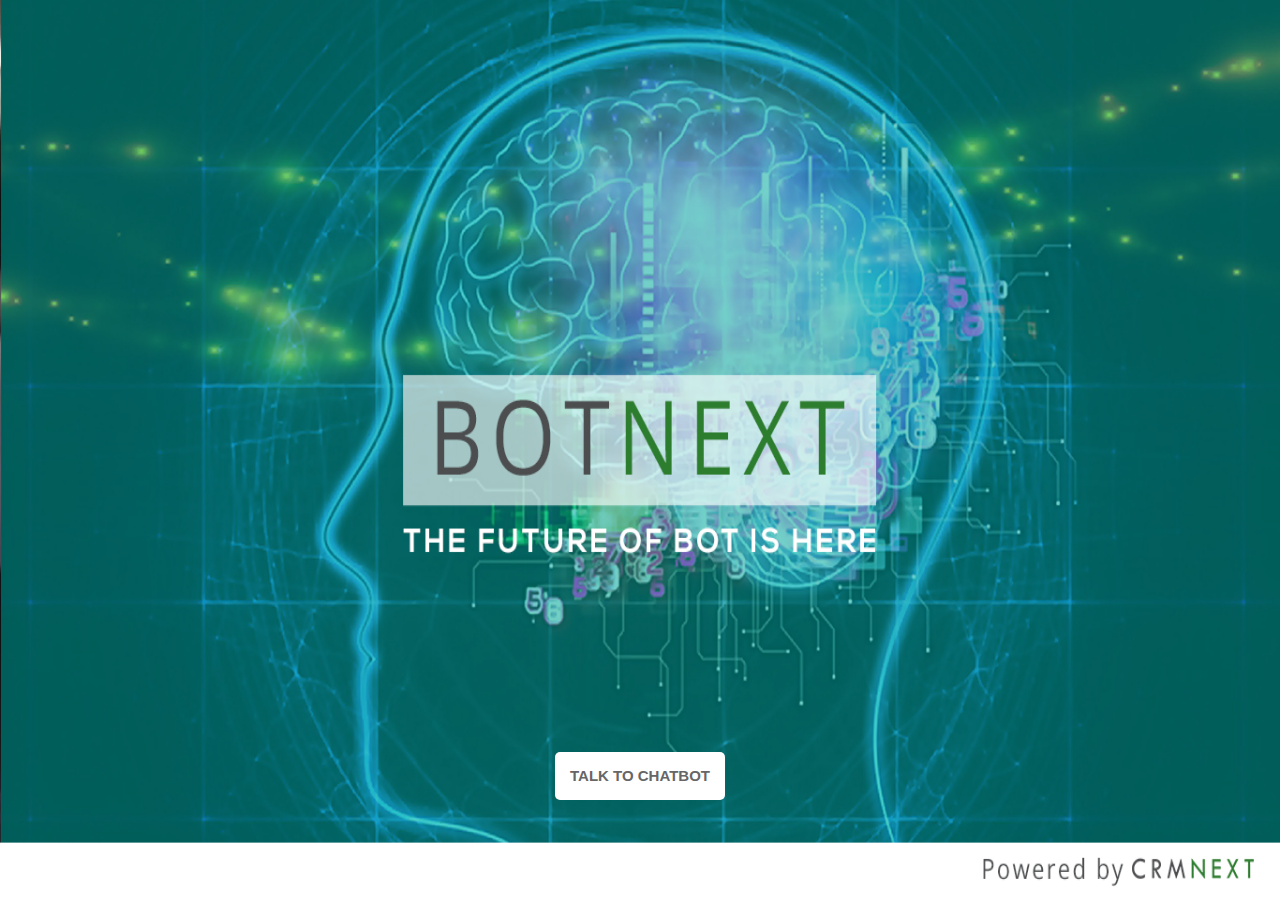
<file: fb_bot/bot/static/index.html>
<!DOCTYPE html>
<html lang="en">
   <head>
      <title>CrmNext ChatBot</title>
      <meta charset="utf-8">
      <meta http-equiv="X-UA-Compatible" content="IE=edge">
     
      <meta name="viewport" content="width=device-width, initial-scale=1.0">

      <link rel="shortcut icon" href="favicon.ico" type="image/x-icon">
      <!--css-->
      <link rel="stylesheet" href="css/style.css">

      <link rel="stylesheet" href="https://maxcdn.bootstrapcdn.com/bootstrap/3.3.7/css/bootstrap.min.css" integrity="sha384-BVYiiSIFeK1dGmJRAkycuHAHRg32OmUcww7on3RYdg4Va+PmSTsz/K68vbdEjh4u" crossorigin="anonymous">

      <!--css-->

<style>
 button.buttoncrm {
    width: 170px;
    background: #fff;
    color: #666;
    border: 0;
    font-size: 15px;
    padding: 13px 0;
    text-transform: uppercase;
    font-weight: bold;
    text-align: center;
    height: 48px;
    border-radius: 5px;
    position: fixed;
    left: 0;
    right: 0;
    bottom: 100px;
    margin: auto;
}  
</style>
       <script>
        function openchat()
        {
            window.open('chatbot.html', "chatbot", "left=300,top=100,height=670,width=430")
        }
        </script>

   </head>
   <body class="bodybg">
      <!--Start main container-->
      <div class="mainCon">
      </div>

       <button type="button" class="buttoncrm" onclick="openchat()" align="center">Talk to Chatbot</button>
      
      
   </body>
</html>
</file>
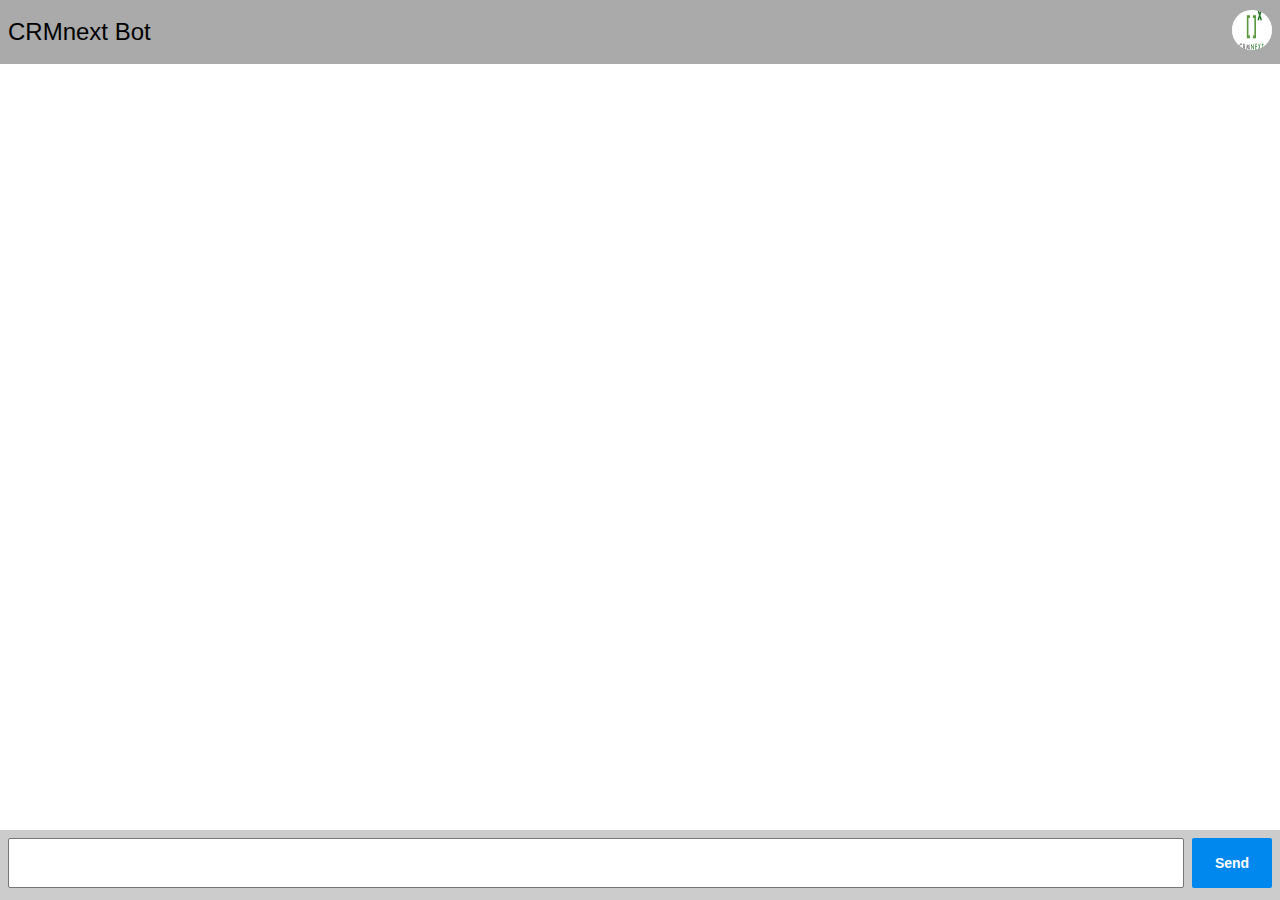
<file: fb_bot/bot/static/chatbot.html>
<!doctype html>
<html lang="en-US">
<head>
  <meta charset="UTF-8">
  <meta http-equiv="X-UA-Compatible" content="IE=edge">
  <meta name="viewport" content="width=device-width, initial-scale=1.0">
  <title>CRMnext Chatbot</title>
    <link rel="stylesheet" href="css/tachyons.min.css">
    <link rel="stylesheet" href="css/font-awesome.min.css">
    <script src="//cdnjs.cloudflare.com/ajax/libs/jquery/3.2.1/jquery.min.js"></script>
    
<style>

::-webkit-scrollbar {
    width: 0px;
    background: transparent; /* make scrollbar transparent */
}

.card-container {
	display:block;
	width:360px;
	background: #f2f2f2;
    padding: 10px;
    border: 1px solid #ccc;
}
.formRow {
  margin-bottom: 15px;
}
.formInput {
  position: relative;
  width: 100%;
  border-bottom: 1px solid #ccc;
}
.comnInput {
    height: 20px;
    width: 100%;
    border: 0;
    background: transparent;
    outline: 0;
    bottom: 0px;
    margin-left: 10px;
    margin-bottom: 0;
}
.formInput:after {
  height: 10px;
  width: 1px;
  background: #ccc;
  content: "";
  position: absolute;
  left: 0;
  bottom: 0;
}
.formInput:before {
  height: 10px;
  width: 1px;
  background: #ccc;
  content: "";
  position: absolute;
  right: 0;
  bottom: 0;
}
.label-lostwallet {
  font-size: 12px;
    color: #01867e;
    font-weight: 300;
    z-index: 0;
    margin-bottom: 5px;
    display: block;
}

.transition{-webkit-transition:all .3s ease-in-out; -moz-transition:all .3s ease-in-out; -ms-transition:all .3s ease-in-out; -o-transition:all .3s ease-in-out; transition:all .3s ease-in-out;}
input{-webkit-transition:ease-in-out .4s; -moz-transition:ease-in-out .4s; -ms-transition:ease-in-out .4s; -o-transition:ease-in-out .4s; transition:ease-in-out .4s; -moz-appearance: none;  -o-appearance: none;  -webkit-appearance: none;  -ms-appearance: none;
}

.btngrp {
  text-align: right;
  margin:    10px 0px 10px 0px;
}

.btnComn {
  background: #01867e none repeat scroll 0 0;
  color: #fff;
  display: inline-block;
  font-size: 13px;
  margin: 0;
  padding: 8px 0;
  text-align: center;
  text-transform: capitalize;
  vertical-align: middle;
  width: 84px;
  text-decoration:none;
}

.case-heading {
	font-size:14px;
	font-weight:bold;
	text-align: center;
    color: #404040;
	margin-bottom:0;
}




.header-transition {
  padding:3px 0px;
  width: 100%;
  z-index: 100; overflow: hidden;
  margin-bottom:10px;
}
.jnryCon {
  margin-right: 0px;
  position: relative;
  margin-top: 10px;
      display: flex;
    justify-content: space-between;
}

.stpes {
  float: left;
  text-align: center;
}
.steptxt {
  display: block;
  font-size: 12px;
  font-weight: 400;
  text-transform: uppercase;
  margin-top: 10px;
    margin-bottom: 10px;
}

.stepno {
  background: #d6d6d6 none repeat scroll 0 0;
  border-radius: 100%;
  color: #fff;
  display: block;
  font-size: 13px;
  height: 25px;
  line-height: 25px;
  margin: 7px auto 0;
  text-align: center;
  width: 25px;
  position: relative;
  z-index: 10;
}
.jnryCon .line {
  background: #666 none repeat scroll 0 0;
      border: 0 none;
    height: 2px;
    left: 8px;
    margin: 0;
    position: absolute;
    top: 20px;
    transform: rotate(0deg);
    width: 92%;
}

.current .stepno {
  background: #01867e none repeat scroll 0 0;
}
.form-detail {
	width:32%;
	display:inline-block;
	text-align:left;
}
.color-gray {
	color:#404040;
}
.fl {float:left;}
.fr {float:right;}
</style>    
</head>

<body>
    <div id="root">
    </div>
    <script src="bundle.js" ></script>
</body>
</html>
</file>
<file: fb_bot/bot/static/css/style.css>
* {margin:0; padding:0; outline:0 !important;  box-sizing: border-box;  -ms-box-sizing: -webkit-border-box; 
 -moz-box-sizing: border-box;  -o-box-sizing: border-box;}
html, body {width:100%; min-height:100vh; margin: 0; padding: 0;}
body {  font-family: 'Open Sans', sans-serif;  font-size:16px; line-height:normal; background:#000}


.bodybg {
    background: rgba(0, 0, 0, 0) url("../images/website.png") no-repeat scroll center center / 100% 100%;
}

@media screen and (max-width: 780px){
.bodybg {
    background: rgba(0, 0, 0, 0) url("../images/Mobile.png") no-repeat scroll center center / 100% 100%;
 } 
}
</file>
